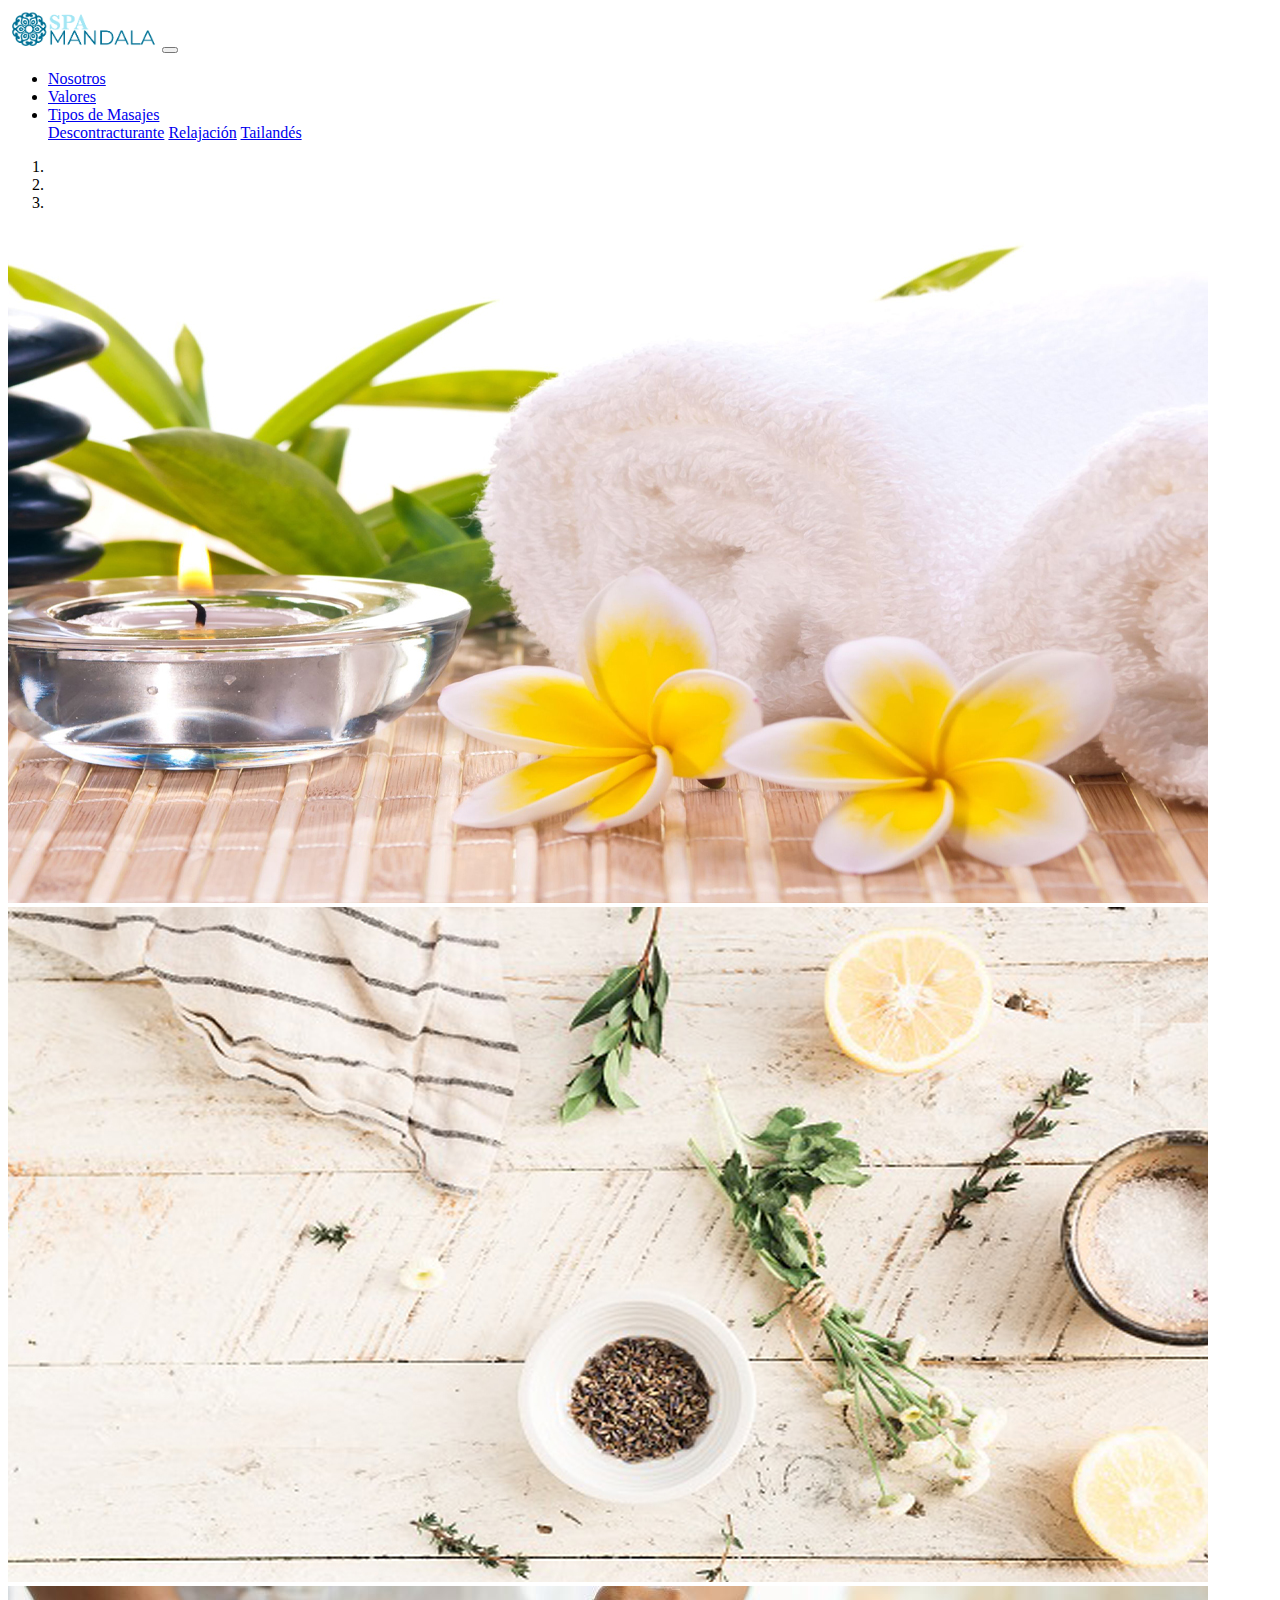
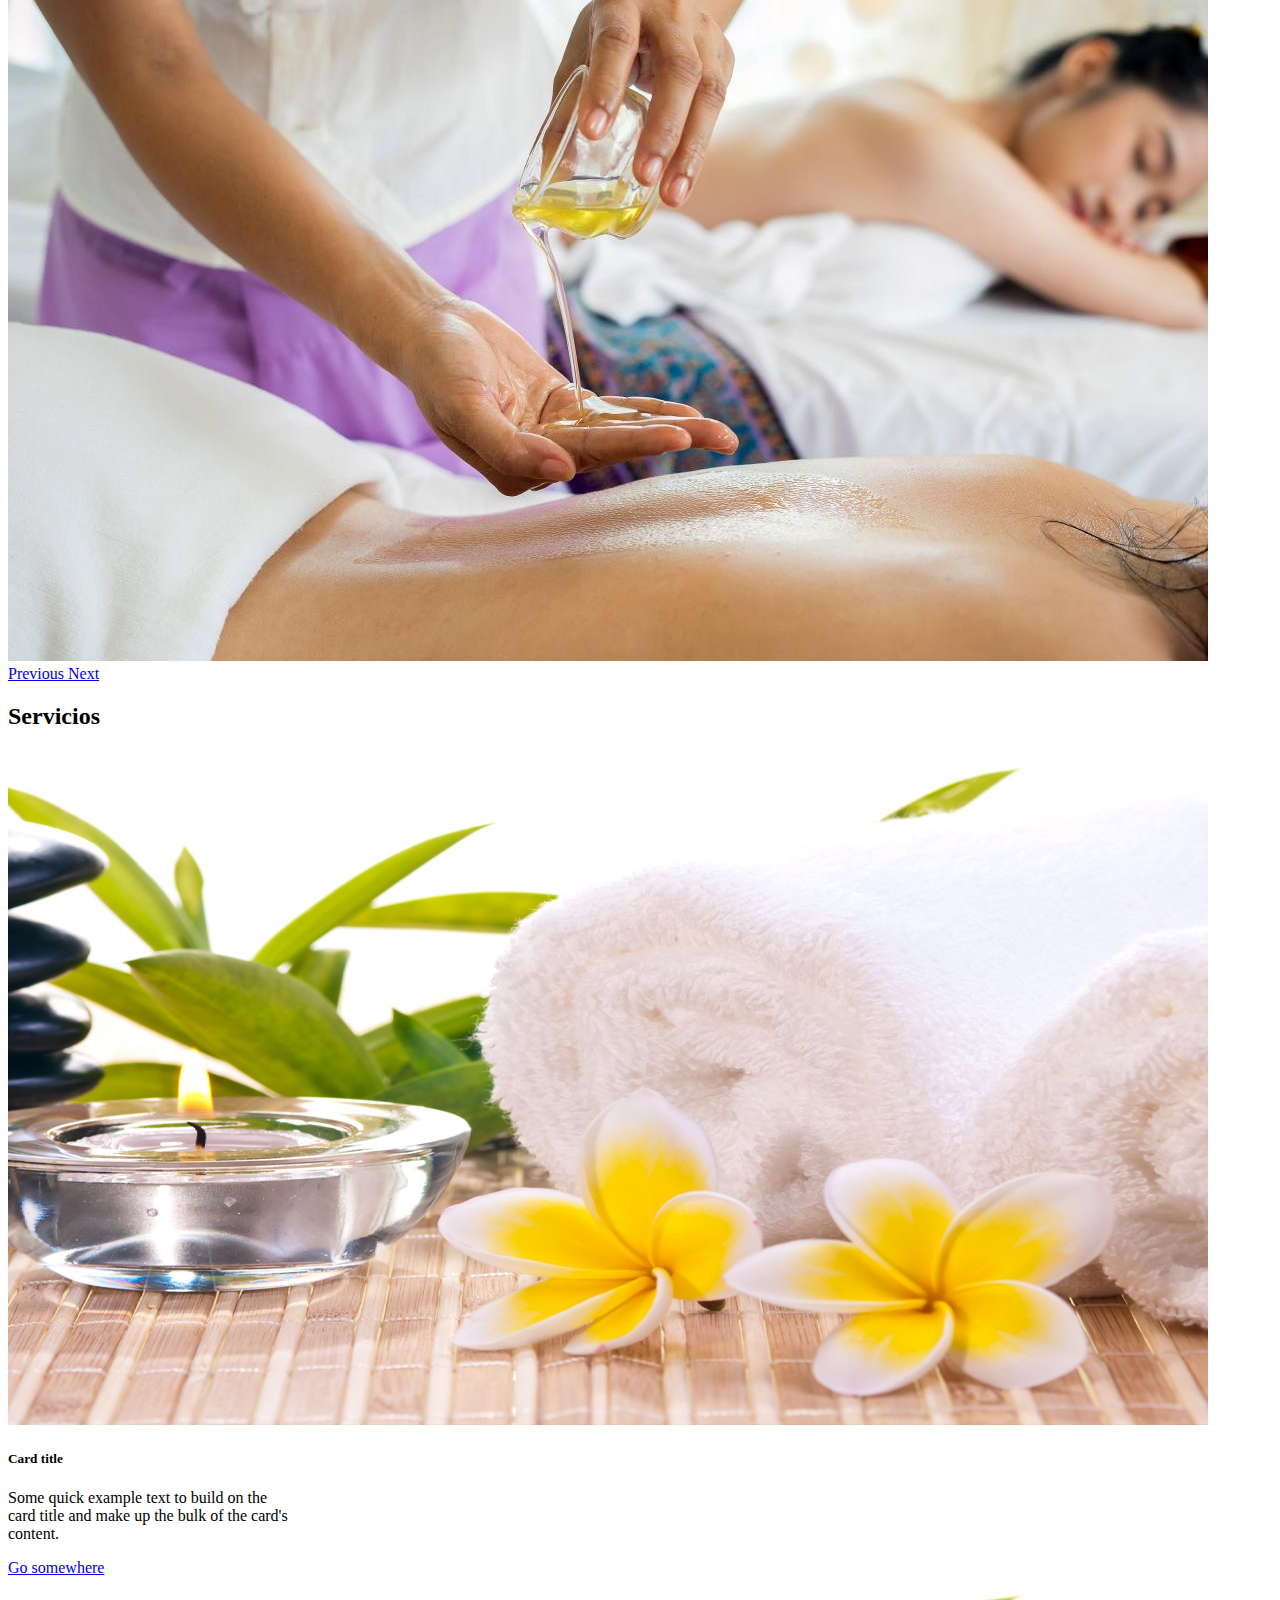
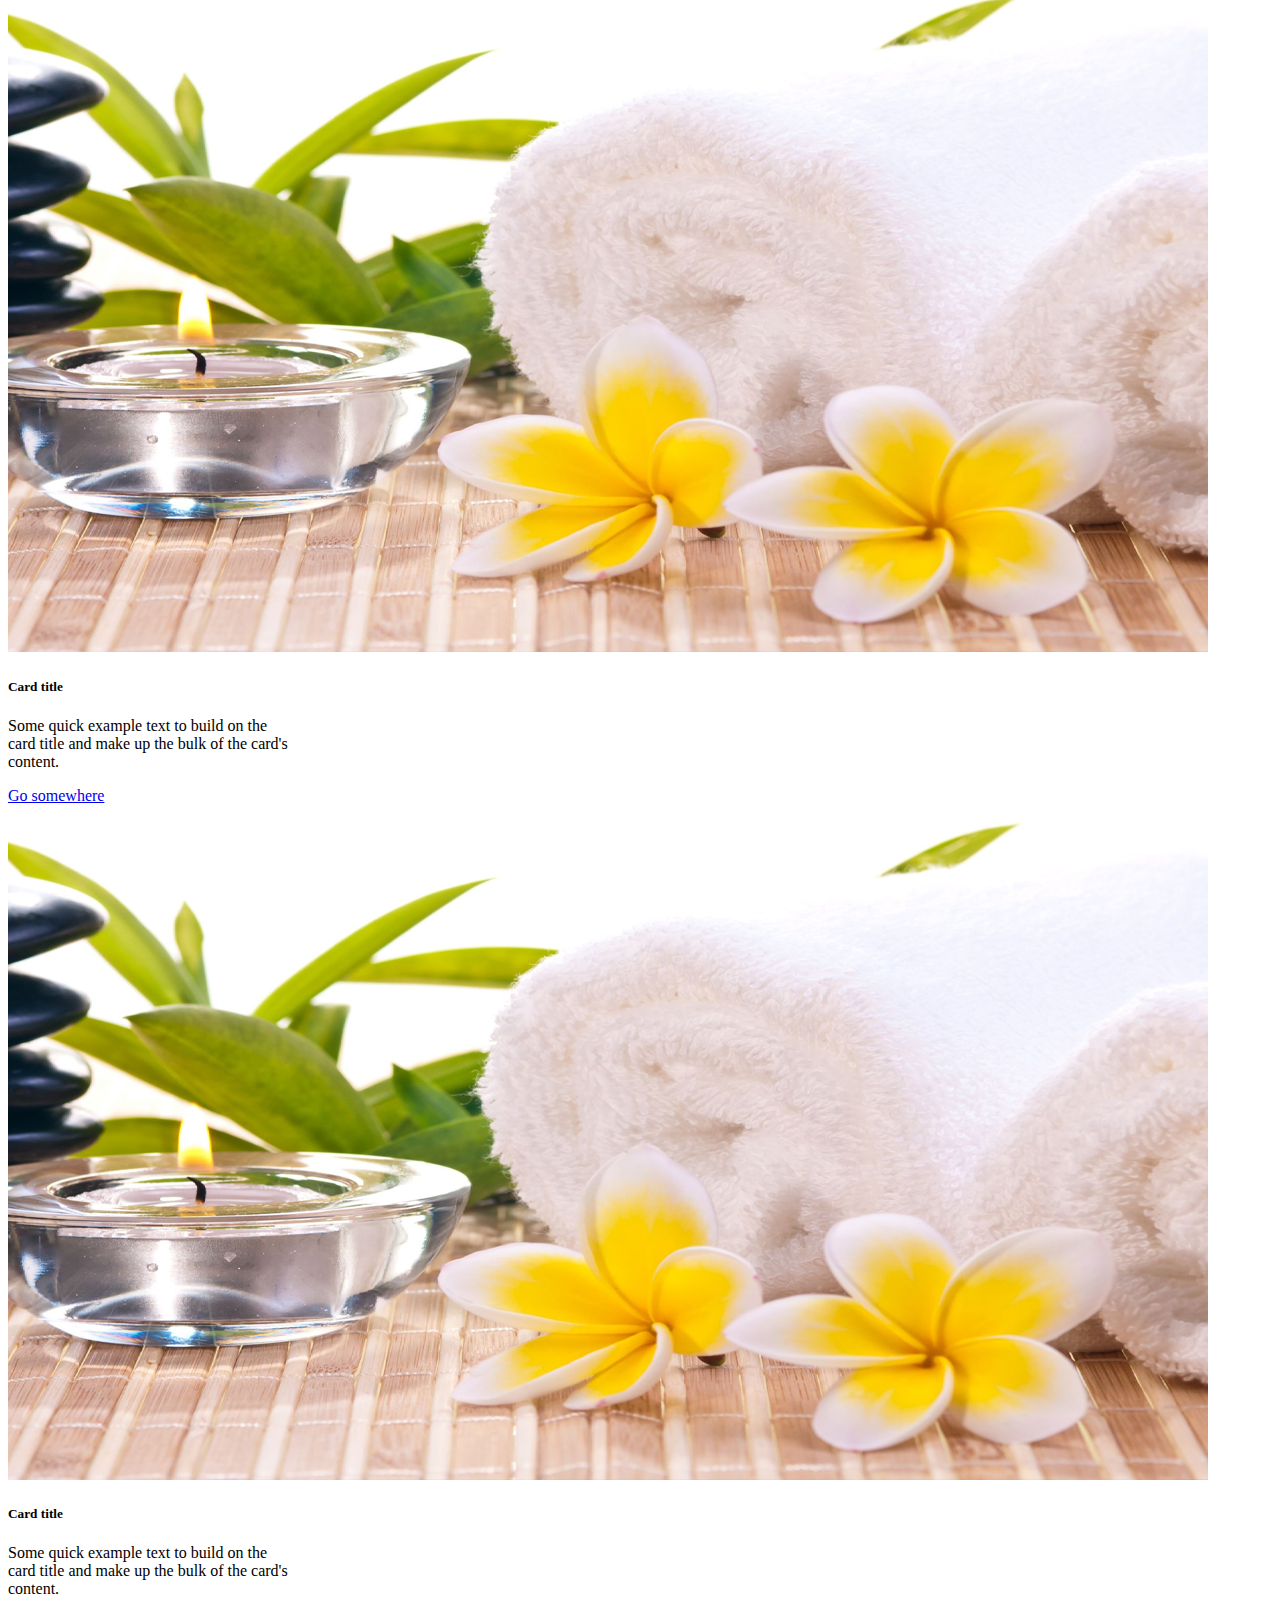
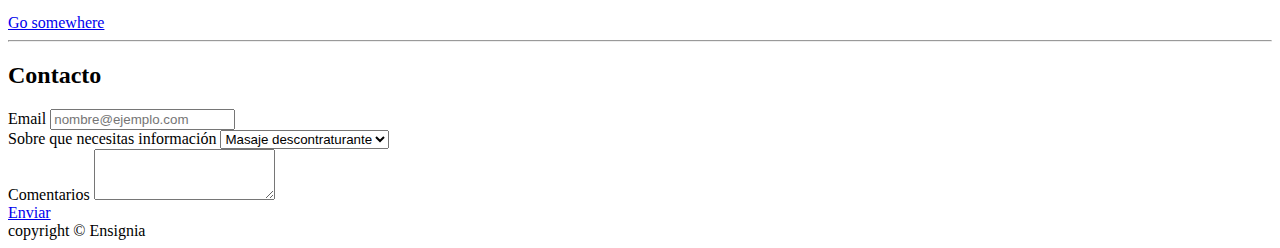
<file: index.html>
<!doctype html>
<html lang="es">

<head>
    <!-- Required meta tags componenentes en español y para ver contenidos responsivos -->
    <meta charset="utf-8">
    <meta name="viewport" content="width=device-width, initial-scale=1, shrink-to-fit=no">

    <!-- Bootstrap CSS lo trae desde un servidor-->
    <link rel="stylesheet" href="https://cdn.jsdelivr.net/npm/bootstrap@4.6.0/dist/css/bootstrap.min.css"
        integrity="sha384-B0vP5xmATw1+K9KRQjQERJvTumQW0nPEzvF6L/Z6nronJ3oUOFUFpCjEUQouq2+l" crossorigin="anonymous">
    <title>Spa-Mandala</title>
</head>

<body>
    <nav class="navbar navbar-expand-lg navbar-light bg-info ">
        <a class="navbar-brand" href="index.html"><img src="/images/LOGO.png" alt="" width="150px"></a>
        <button class="navbar-toggler" type="button" data-toggle="collapse" data-target="#navbarNavDropdown"
            aria-controls="navbarNavDropdown" aria-expanded="false" aria-label="Toggle navigation">
            <span class="navbar-toggler-icon"></span>
        </button>
        <!-- Botonera -->
        <div class="collapse navbar-collapse" id="navbarNavDropdown">
            <ul class="navbar-nav font-weight-bold">
                <li class="nav-item">
                    <a class="nav-link" href="nosotros.html">Nosotros</a>
                </li>
                <li class="nav-item">
                    <a class="nav-link" href="valores.html">Valores</a>
                </li>
                <li class="nav-item dropdown">
                    <a class="nav-link dropdown-toggle" href="tipos.html" id="navbarDropdownMenuLink" role="button"
                        data-toggle="dropdown" aria-haspopup="true" aria-expanded="false">
                        Tipos de Masajes
                    </a>
                    <div class="dropdown-menu" aria-labelledby="navbarDropdownMenuLink">
                        <a class="dropdown-item" href="#">Descontracturante</a>
                        <a class="dropdown-item" href="#">Relajación</a>
                        <a class="dropdown-item" href="#">Tailandés</a>
                    </div>
                </li>
            </ul>
        </div>
    </nav>

    <!-- carrusel -->
    <div id="carouselExampleIndicators" class="carousel slide" data-ride="carousel">
        <ol class="carousel-indicators">
            <li data-target="#carouselExampleIndicators" data-slide-to="0" class="active"></li>
            <li data-target="#carouselExampleIndicators" data-slide-to="1"></li>
            <li data-target="#carouselExampleIndicators" data-slide-to="2"></li>
        </ol>
        <div class="carousel-inner">
            <div class="carousel-item active">
                <img src="/images/spa.jpg" class="d-block w-100" alt="...">
            </div>
            <div class="carousel-item">
                <img src="images/spa2.jpg" class="d-block w-100" alt="...">
            </div>
            <div class="carousel-item">
                <img src="images/gente-disfrutando-de-un-masaje-en-un-spa-1.jpeg" class="d-block w-100" alt="...">
            </div>
        </div>
        <a class="carousel-control-prev" href="#carouselExampleIndicators" role="button" data-slide="prev">
            <span class="carousel-control-prev-icon" aria-hidden="true"></span>
            <span class="sr-only">Previous</span>
        </a>
        <a class="carousel-control-next" href="#carouselExampleIndicators" role="button" data-slide="next">
            <span class="carousel-control-next-icon" aria-hidden="true"></span>
            <span class="sr-only">Next</span>
        </a>
    </div>
    <!-- contenido -->
    <div class="container">
        <h2 class="text-center text-info">Servicios</h2>
        <!-- cards -->
        <div class="card-deck">
            <div class="card" style="width: 18rem;">
                <img src="/images/spa.jpg" class="card-img-top" alt="...">
                <div class="card-body">
                    <h5 class="card-title">Card title</h5>
                    <p class="card-text">Some quick example text to build on the card title and make up the bulk of the
                        card's content.</p>
                    <a href="#" class="btn btn-info">Go somewhere</a>
                </div>
            </div>
            <div class="card" style="width: 18rem;">
                <img src="/images/spa.jpg" class="card-img-top" alt="...">
                <div class="card-body">
                    <h5 class="card-title">Card title</h5>
                    <p class="card-text">Some quick example text to build on the card title and make up the bulk of the
                        card's content.</p>
                    <a href="#" class="btn btn-info">Go somewhere</a>
                </div>
            </div>
            <div class="card" style="width: 18rem;">
                <img src="/images/spa.jpg" class="card-img-top" alt="...">
                <div class="card-body">
                    <h5 class="card-title">Card title</h5>
                    <p class="card-text">Some quick example text to build on the card title and make up the bulk of the
                        card's content.</p>
                    <a href="#" class="btn btn-info">Go somewhere</a>
                </div>
            </div>

        </div>

        <hr>

    </div>
    <!-- Formulario -->
    <div class="container">
        <h2 class="text-center text-info">Contacto</h2>
        <div class="row">
            <div class="col-12 mt5">
                <form>
                    <div class="form-group">
                        <label for="exampleFormControlInput1">Email</label>
                        <input type="email" class="form-control" id="exampleFormControlInput1"
                            placeholder="nombre@ejemplo.com">
                    </div>
                    <div class="form-group">
                        <label for="exampleFormControlSelect1">Sobre que necesitas información</label>
                        <select class="form-control" id="exampleFormControlSelect1">
                            <option>Masaje descontraturante</option>
                            <option>Masaje Relajación</option>
                            <option>Masaje Tailandés</option>
                        </select>
                    </div>
                    <div class="form-group">
                    </div>
                    <div class="form-group">
                        <label for="exampleFormControlTextarea1">Comentarios</label>
                        <textarea class="form-control" id="exampleFormControlTextarea1" rows="3"></textarea>
                    </div>
                    <a href="#" class="btn btn-info">Enviar</a>
                </form>
            </div>
        </div>
    </div>
    <!-- Footer -->
    <footer class="footer mt-3 py-3 bg-info text-lg-center">
        <div class="container">
            <span class="text-white ">copyright &copy; Ensignia</span>
        </div>
    </footer>


    <!-- Optional JavaScript; choose one of the two! -->

    <!-- Option 1: jQuery and Bootstrap Bundle (includes Popper) -->
    <script src="https://code.jquery.com/jquery-3.5.1.slim.min.js"
        integrity="sha384-DfXdz2htPH0lsSSs5nCTpuj/zy4C+OGpamoFVy38MVBnE+IbbVYUew+OrCXaRkfj" crossorigin="anonymous">
    </script>
    <script src="https://cdn.jsdelivr.net/npm/bootstrap@4.6.0/dist/js/bootstrap.bundle.min.js"
        integrity="sha384-Piv4xVNRyMGpqkS2by6br4gNJ7DXjqk09RmUpJ8jgGtD7zP9yug3goQfGII0yAns" crossorigin="anonymous">
    </script>

</body>

</html>
</file>
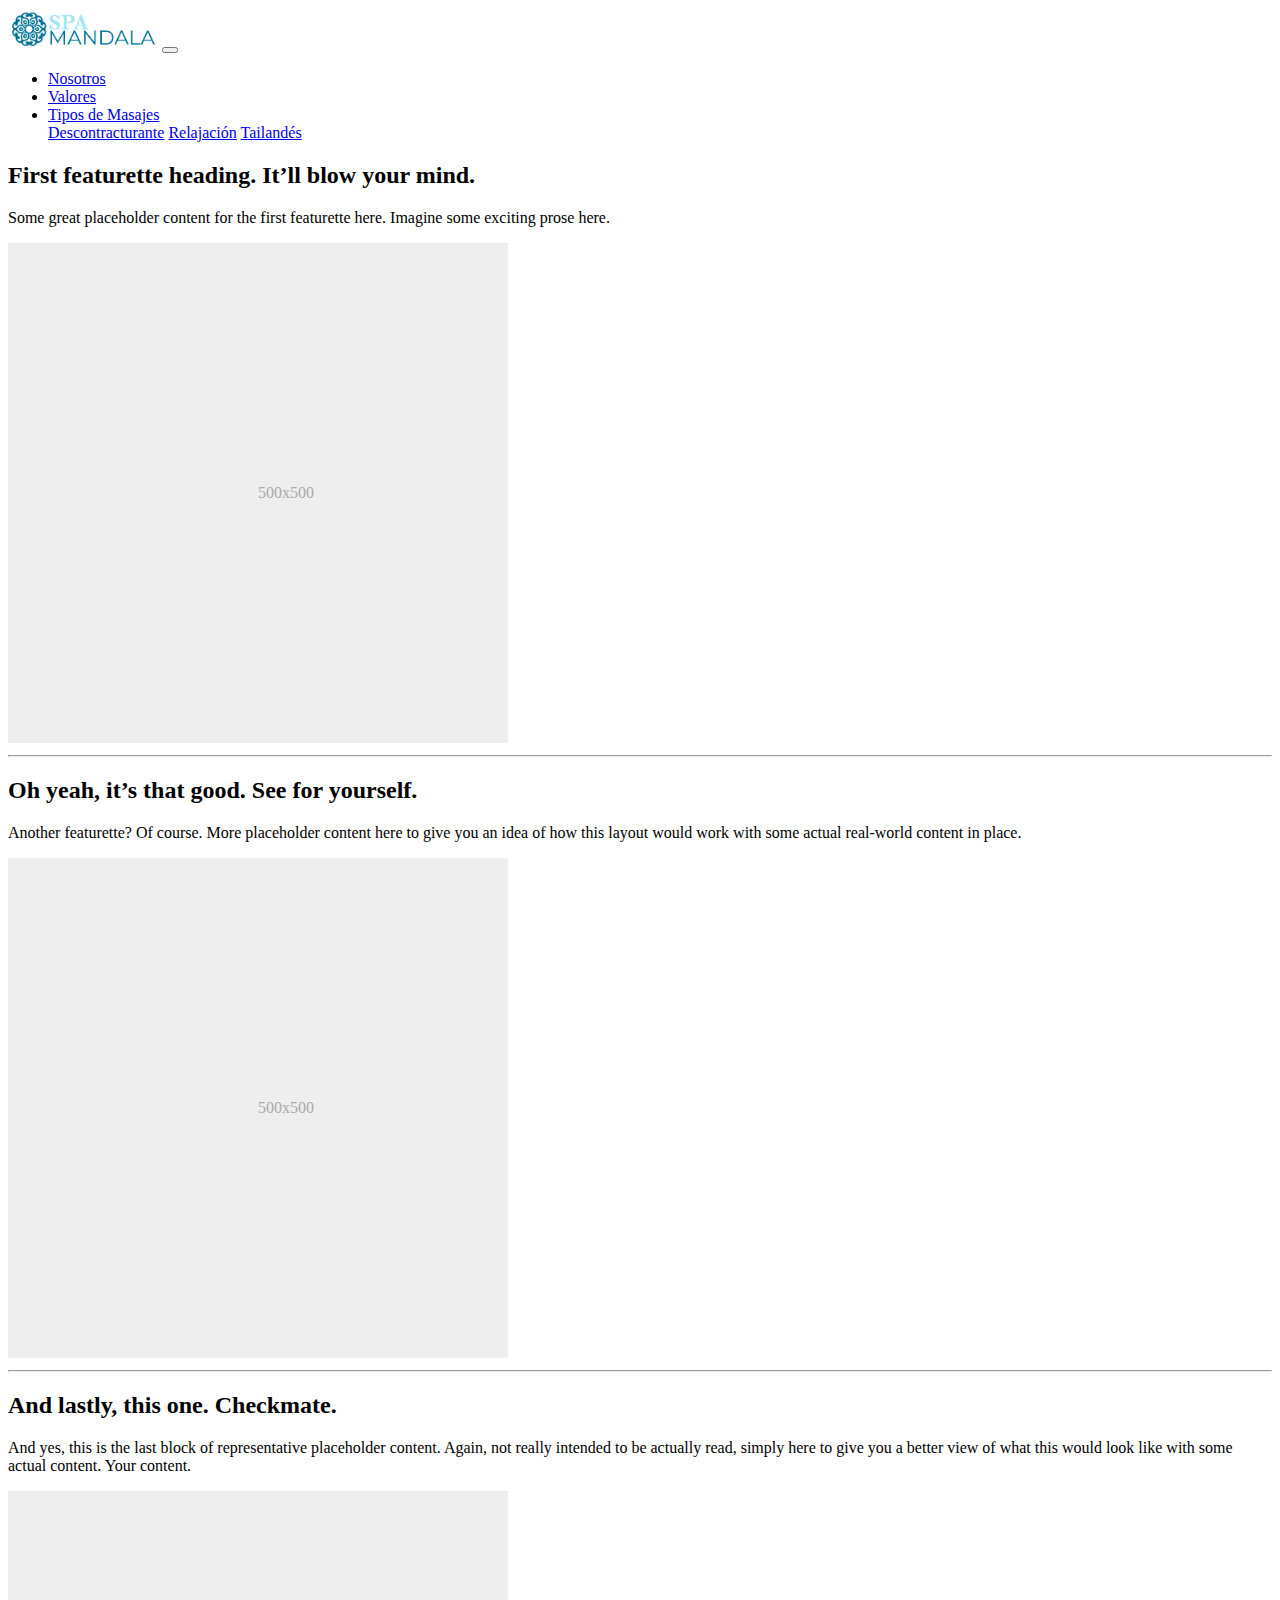
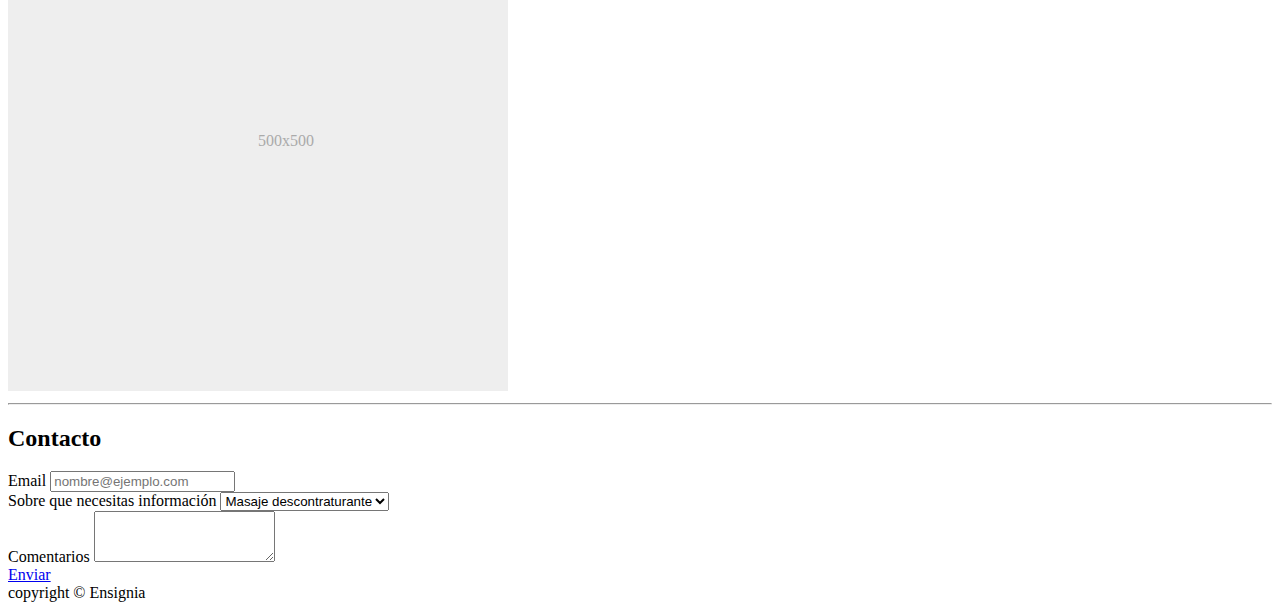
<file: nosotros.html>
<!doctype html>
<html lang="es">

<head>
    <!-- Required meta tags componenentes en español y para ver contenidos responsivos -->
    <meta charset="utf-8">
    <meta name="viewport" content="width=device-width, initial-scale=1, shrink-to-fit=no">

    <!-- Bootstrap CSS lo trae desde un servidor-->
    <link rel="stylesheet" href="https://cdn.jsdelivr.net/npm/bootstrap@4.6.0/dist/css/bootstrap.min.css"
        integrity="sha384-B0vP5xmATw1+K9KRQjQERJvTumQW0nPEzvF6L/Z6nronJ3oUOFUFpCjEUQouq2+l" crossorigin="anonymous">
    <title>Spa-Mandala</title>
</head>

<body>
    <nav class="navbar navbar-expand-lg navbar-light bg-info ">
        <a class="navbar-brand" href="index.html"><img src="/images/LOGO.png" alt="" width="150px"></a>
        <button class="navbar-toggler" type="button" data-toggle="collapse" data-target="#navbarNavDropdown"
            aria-controls="navbarNavDropdown" aria-expanded="false" aria-label="Toggle navigation">
            <span class="navbar-toggler-icon"></span>
        </button>
        <!-- Botonera -->
        <div class="collapse navbar-collapse" id="navbarNavDropdown">
            <ul class="navbar-nav font-weight-bold">
                <li class="nav-item">
                    <a class="nav-link" href="nosotros.html">Nosotros</a>
                </li>
                <li class="nav-item">
                    <a class="nav-link" href="valores.html">Valores</a>
                </li>
                <li class="nav-item dropdown">
                    <a class="nav-link dropdown-toggle" href="tipos.html" id="navbarDropdownMenuLink" role="button"
                        data-toggle="dropdown" aria-haspopup="true" aria-expanded="false">
                        Tipos de Masajes
                    </a>
                    <div class="dropdown-menu" aria-labelledby="navbarDropdownMenuLink">
                        <a class="dropdown-item" href="#">Descontracturante</a>
                        <a class="dropdown-item" href="#">Relajación</a>
                        <a class="dropdown-item" href="#">Tailandés</a>
                    </div>
                </li>
            </ul>
        </div>
    </nav>

    <div class="row featurette">
        <div class="col-md-7">
          <h2 class="featurette-heading">First featurette heading. <span class="text-muted">It’ll blow your mind.</span></h2>
          <p class="lead">Some great placeholder content for the first featurette here. Imagine some exciting prose here.</p>
        </div>
        <div class="col-md-5">
          <svg class="bd-placeholder-img bd-placeholder-img-lg featurette-image img-fluid mx-auto" width="500" height="500" xmlns="http://www.w3.org/2000/svg" role="img" aria-label="Placeholder: 500x500" preserveAspectRatio="xMidYMid slice" focusable="false"><title>Placeholder</title><rect width="100%" height="100%" fill="#eee"/><text x="50%" y="50%" fill="#aaa" dy=".3em">500x500</text></svg>
  
        </div>
      </div>
  
      <hr class="featurette-divider">
  
      <div class="row featurette">
        <div class="col-md-7 order-md-2">
          <h2 class="featurette-heading">Oh yeah, it’s that good. <span class="text-muted">See for yourself.</span></h2>
          <p class="lead">Another featurette? Of course. More placeholder content here to give you an idea of how this layout would work with some actual real-world content in place.</p>
        </div>
        <div class="col-md-5 order-md-1">
          <svg class="bd-placeholder-img bd-placeholder-img-lg featurette-image img-fluid mx-auto" width="500" height="500" xmlns="http://www.w3.org/2000/svg" role="img" aria-label="Placeholder: 500x500" preserveAspectRatio="xMidYMid slice" focusable="false"><title>Placeholder</title><rect width="100%" height="100%" fill="#eee"/><text x="50%" y="50%" fill="#aaa" dy=".3em">500x500</text></svg>
  
        </div>
      </div>
  
      <hr class="featurette-divider">
  
      <div class="row featurette">
        <div class="col-md-7">
          <h2 class="featurette-heading">And lastly, this one. <span class="text-muted">Checkmate.</span></h2>
          <p class="lead">And yes, this is the last block of representative placeholder content. Again, not really intended to be actually read, simply here to give you a better view of what this would look like with some actual content. Your content.</p>
        </div>
        <div class="col-md-5">
          <svg class="bd-placeholder-img bd-placeholder-img-lg featurette-image img-fluid mx-auto" width="500" height="500" xmlns="http://www.w3.org/2000/svg" role="img" aria-label="Placeholder: 500x500" preserveAspectRatio="xMidYMid slice" focusable="false"><title>Placeholder</title><rect width="100%" height="100%" fill="#eee"/><text x="50%" y="50%" fill="#aaa" dy=".3em">500x500</text></svg>
  
        </div>
      </div>
  
      <hr class="featurette-divider">
 
    <!-- Formulario -->
    <div class="container">
        <h2 class="text-center text-info">Contacto</h2>
        <div class="row">
            <div class="col-12 mt5">
                <form>
                    <div class="form-group">
                        <label for="exampleFormControlInput1">Email</label>
                        <input type="email" class="form-control" id="exampleFormControlInput1"
                            placeholder="nombre@ejemplo.com">
                    </div>
                    <div class="form-group">
                        <label for="exampleFormControlSelect1">Sobre que necesitas información</label>
                        <select class="form-control" id="exampleFormControlSelect1">
                            <option>Masaje descontraturante</option>
                            <option>Masaje Relajación</option>
                            <option>Masaje Tailandés</option>
                        </select>
                    </div>
                    <div class="form-group">
                    </div>
                    <div class="form-group">
                        <label for="exampleFormControlTextarea1">Comentarios</label>
                        <textarea class="form-control" id="exampleFormControlTextarea1" rows="3"></textarea>
                    </div>
                    <a href="#" class="btn btn-info">Enviar</a>
                </form>
            </div>
        </div>
    </div>
    <!-- Footer -->
    <footer class="footer mt-3 py-3 bg-info text-lg-center">
        <div class="container">
            <span class="text-white ">copyright &copy; Ensignia</span>
        </div>
    </footer>


    <!-- Optional JavaScript; choose one of the two! -->

    <!-- Option 1: jQuery and Bootstrap Bundle (includes Popper) -->
    <script src="https://code.jquery.com/jquery-3.5.1.slim.min.js"
        integrity="sha384-DfXdz2htPH0lsSSs5nCTpuj/zy4C+OGpamoFVy38MVBnE+IbbVYUew+OrCXaRkfj" crossorigin="anonymous">
    </script>
    <script src="https://cdn.jsdelivr.net/npm/bootstrap@4.6.0/dist/js/bootstrap.bundle.min.js"
        integrity="sha384-Piv4xVNRyMGpqkS2by6br4gNJ7DXjqk09RmUpJ8jgGtD7zP9yug3goQfGII0yAns" crossorigin="anonymous">
    </script>

</body>

</html>
</file>
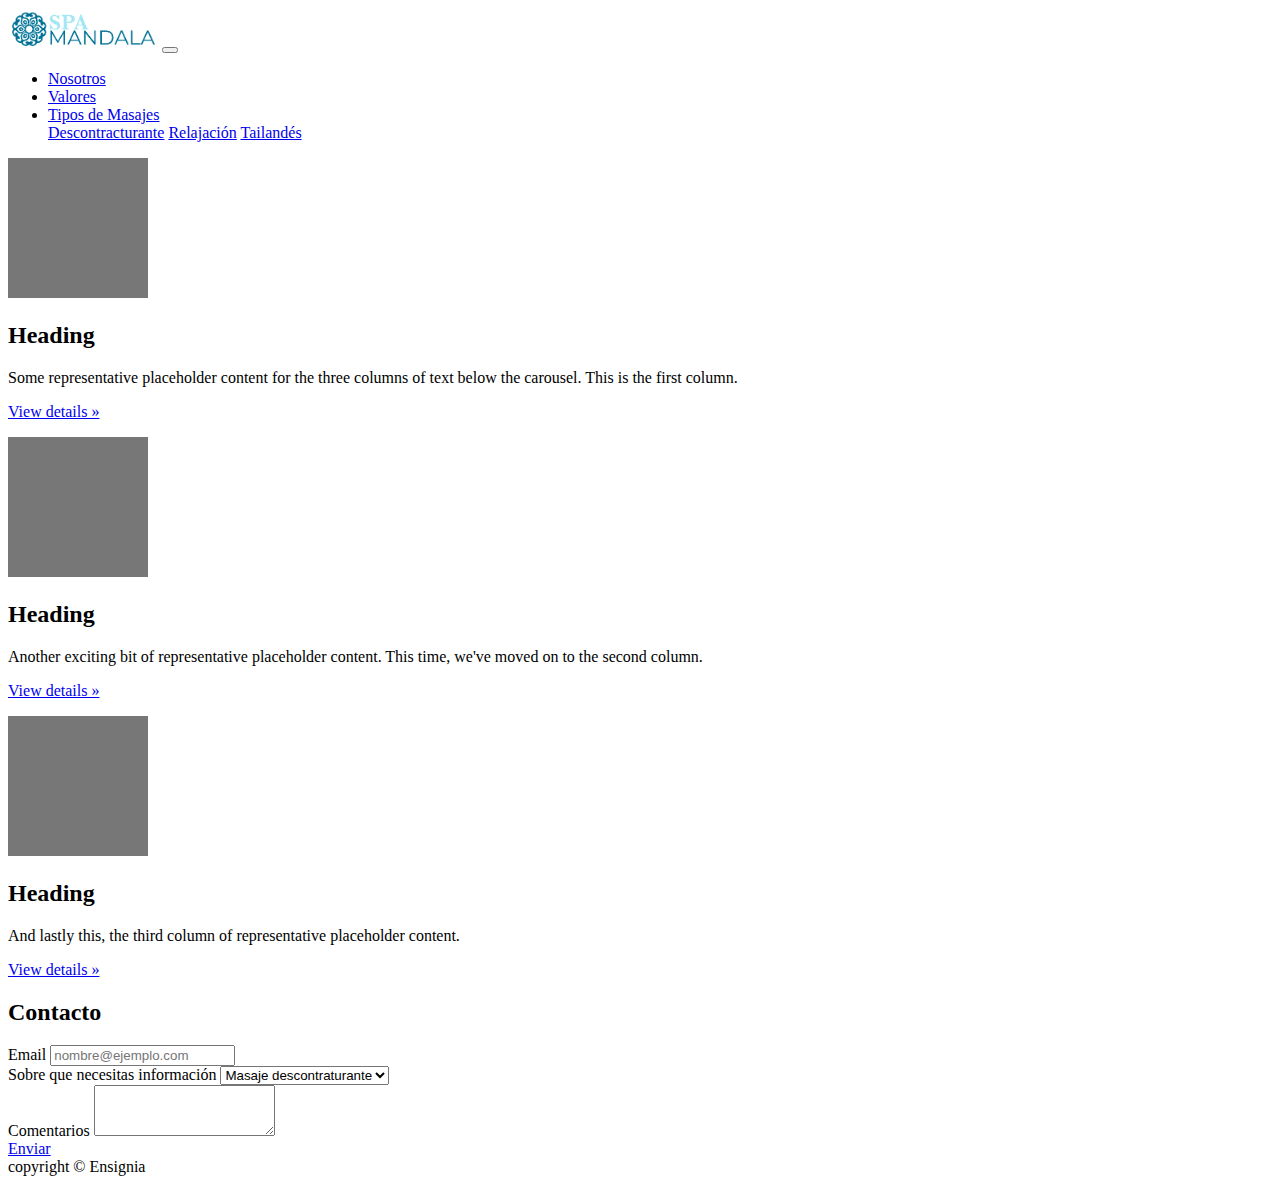
<file: tipos.html>
<!doctype html>
<html lang="es">

<head>
    <!-- Required meta tags componenentes en español y para ver contenidos responsivos -->
    <meta charset="utf-8">
    <meta name="viewport" content="width=device-width, initial-scale=1, shrink-to-fit=no">

    <!-- Bootstrap CSS lo trae desde un servidor-->
    <link rel="stylesheet" href="https://cdn.jsdelivr.net/npm/bootstrap@4.6.0/dist/css/bootstrap.min.css"
        integrity="sha384-B0vP5xmATw1+K9KRQjQERJvTumQW0nPEzvF6L/Z6nronJ3oUOFUFpCjEUQouq2+l" crossorigin="anonymous">
    <title>Spa-Mandala</title>
</head>

<body>
    <nav class="navbar navbar-expand-lg navbar-light bg-info ">
        <a class="navbar-brand" href="index.html"><img src="/images/LOGO.png" alt="" width="150px"></a>
        <button class="navbar-toggler" type="button" data-toggle="collapse" data-target="#navbarNavDropdown"
            aria-controls="navbarNavDropdown" aria-expanded="false" aria-label="Toggle navigation">
            <span class="navbar-toggler-icon"></span>
        </button>
        <!-- Botonera -->
        <div class="collapse navbar-collapse" id="navbarNavDropdown">
            <ul class="navbar-nav font-weight-bold">
                <li class="nav-item">
                    <a class="nav-link" href="nosotros.html">Nosotros</a>
                </li>
                <li class="nav-item">
                    <a class="nav-link" href="valores.html">Valores</a>
                </li>
                <li class="nav-item dropdown">
                    <a class="nav-link dropdown-toggle" href="tipos.html" id="navbarDropdownMenuLink" role="button"
                        data-toggle="dropdown" aria-haspopup="true" aria-expanded="false">
                        Tipos de Masajes
                    </a>
                    <div class="dropdown-menu" aria-labelledby="navbarDropdownMenuLink">
                        <a class="dropdown-item" href="#">Descontracturante</a>
                        <a class="dropdown-item" href="#">Relajación</a>
                        <a class="dropdown-item" href="#">Tailandés</a>
                    </div>
                </li>
            </ul>
        </div>
    </nav>
    <div class="container marketing">

        <!-- Three columns of text below the carousel -->
        <div class="row">
          <div class="col-lg-4">
            <svg class="bd-placeholder-img rounded-circle" width="140" height="140" xmlns="http://www.w3.org/2000/svg" role="img" aria-label="Placeholder: 140x140" preserveAspectRatio="xMidYMid slice" focusable="false"><title>Placeholder</title><rect width="100%" height="100%" fill="#777"/><text x="50%" y="50%" fill="#777" dy=".3em">140x140</text></svg>
    
            <h2>Heading</h2>
            <p>Some representative placeholder content for the three columns of text below the carousel. This is the first column.</p>
            <p><a class="btn btn-secondary" href="#">View details &raquo;</a></p>
          </div><!-- /.col-lg-4 -->
          <div class="col-lg-4">
            <svg class="bd-placeholder-img rounded-circle" width="140" height="140" xmlns="http://www.w3.org/2000/svg" role="img" aria-label="Placeholder: 140x140" preserveAspectRatio="xMidYMid slice" focusable="false"><title>Placeholder</title><rect width="100%" height="100%" fill="#777"/><text x="50%" y="50%" fill="#777" dy=".3em">140x140</text></svg>
    
            <h2>Heading</h2>
            <p>Another exciting bit of representative placeholder content. This time, we've moved on to the second column.</p>
            <p><a class="btn btn-secondary" href="#">View details &raquo;</a></p>
          </div><!-- /.col-lg-4 -->
          <div class="col-lg-4">
            <svg class="bd-placeholder-img rounded-circle" width="140" height="140" xmlns="http://www.w3.org/2000/svg" role="img" aria-label="Placeholder: 140x140" preserveAspectRatio="xMidYMid slice" focusable="false"><title>Placeholder</title><rect width="100%" height="100%" fill="#777"/><text x="50%" y="50%" fill="#777" dy=".3em">140x140</text></svg>
    
            <h2>Heading</h2>
            <p>And lastly this, the third column of representative placeholder content.</p>
            <p><a class="btn btn-secondary" href="#">View details &raquo;</a></p>
          </div><!-- /.col-lg-4 -->
        </div><!-- /.row -->

    </div>
    <!-- Formulario -->
    <div class="container">
        <h2 class="text-center text-info">Contacto</h2>
        <div class="row">
            <div class="col-12 mt5">
                <form>
                    <div class="form-group">
                        <label for="exampleFormControlInput1">Email</label>
                        <input type="email" class="form-control" id="exampleFormControlInput1"
                            placeholder="nombre@ejemplo.com">
                    </div>
                    <div class="form-group">
                        <label for="exampleFormControlSelect1">Sobre que necesitas información</label>
                        <select class="form-control" id="exampleFormControlSelect1">
                            <option>Masaje descontraturante</option>
                            <option>Masaje Relajación</option>
                            <option>Masaje Tailandés</option>
                        </select>
                    </div>
                    <div class="form-group">
                    </div>
                    <div class="form-group">
                        <label for="exampleFormControlTextarea1">Comentarios</label>
                        <textarea class="form-control" id="exampleFormControlTextarea1" rows="3"></textarea>
                    </div>
                    <a href="#" class="btn btn-info">Enviar</a>
                </form>
            </div>
        </div>
    </div>
    <!-- Footer -->
    <footer class="footer mt-3 py-3 bg-info text-lg-center">
        <div class="container">
            <span class="text-white ">copyright &copy; Ensignia</span>
        </div>
    </footer>


    <!-- Optional JavaScript; choose one of the two! -->

    <!-- Option 1: jQuery and Bootstrap Bundle (includes Popper) -->
    <script src="https://code.jquery.com/jquery-3.5.1.slim.min.js"
        integrity="sha384-DfXdz2htPH0lsSSs5nCTpuj/zy4C+OGpamoFVy38MVBnE+IbbVYUew+OrCXaRkfj" crossorigin="anonymous">
    </script>
    <script src="https://cdn.jsdelivr.net/npm/bootstrap@4.6.0/dist/js/bootstrap.bundle.min.js"
        integrity="sha384-Piv4xVNRyMGpqkS2by6br4gNJ7DXjqk09RmUpJ8jgGtD7zP9yug3goQfGII0yAns" crossorigin="anonymous">
    </script>

</body>

</html>
</file>
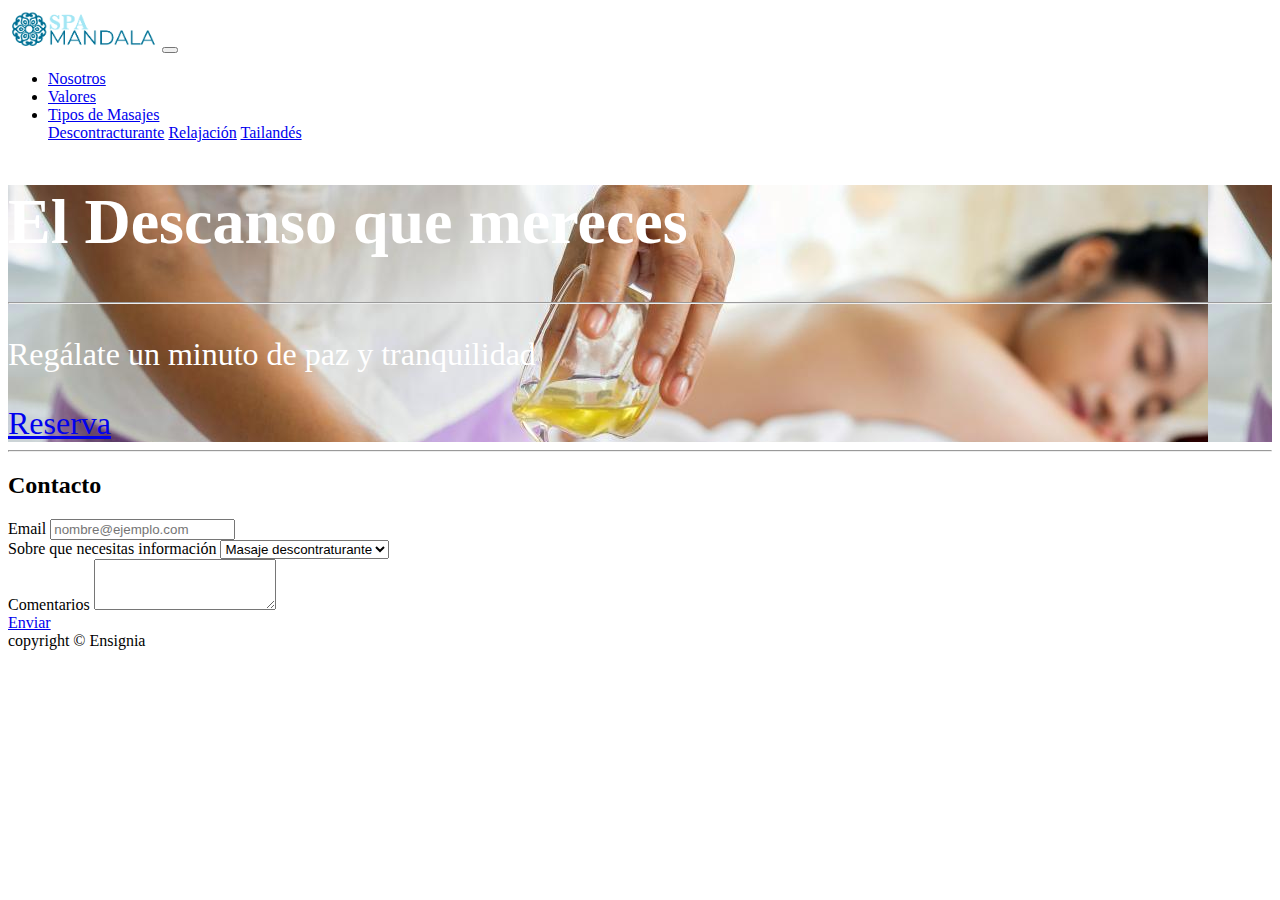
<file: valores.html>
<!doctype html>
<html lang="es">

<head>
    <!-- Required meta tags componenentes en español y para ver contenidos responsivos -->
    <meta charset="utf-8">
    <meta name="viewport" content="width=device-width, initial-scale=1, shrink-to-fit=no">

    <!-- Bootstrap CSS lo trae desde un servidor-->
    <link rel="stylesheet" href="https://cdn.jsdelivr.net/npm/bootstrap@4.6.0/dist/css/bootstrap.min.css"
        integrity="sha384-B0vP5xmATw1+K9KRQjQERJvTumQW0nPEzvF6L/Z6nronJ3oUOFUFpCjEUQouq2+l" crossorigin="anonymous">
        <link rel="stylesheet" href="style.css">
    <title>Spa-Mandala</title>
</head>

<body>
    <nav class="navbar navbar-expand-lg navbar-light bg-info ">
        <a class="navbar-brand" href="index.html"><img src="/images/LOGO.png" alt="" width="150px"></a>
        <button class="navbar-toggler" type="button" data-toggle="collapse" data-target="#navbarNavDropdown"
            aria-controls="navbarNavDropdown" aria-expanded="false" aria-label="Toggle navigation">
            <span class="navbar-toggler-icon"></span>
        </button>
        <!-- Botonera -->
        <div class="collapse navbar-collapse" id="navbarNavDropdown">
            <ul class="navbar-nav font-weight-bold">
                <li class="nav-item">
                    <a class="nav-link" href="nosotros.html">Nosotros</a>
                </li>
                <li class="nav-item">
                    <a class="nav-link" href="valores.html">Valores</a>
                </li>
                <li class="nav-item dropdown">
                    <a class="nav-link dropdown-toggle" href="tipos.html" id="navbarDropdownMenuLink" role="button"
                        data-toggle="dropdown" aria-haspopup="true" aria-expanded="false">
                        Tipos de Masajes
                    </a>
                    <div class="dropdown-menu" aria-labelledby="navbarDropdownMenuLink">
                        <a class="dropdown-item" href="#">Descontracturante</a>
                        <a class="dropdown-item" href="#">Relajación</a>
                        <a class="dropdown-item" href="#">Tailandés</a>
                    </div>
                </li>
            </ul>
        </div>
    </nav>


    <!-- contenido -->
    <div class="container">
        <div class="jumbotron text-lg-center">
            <h1 class="display-4">El Descanso que mereces</h1>
            <hr class="my-2">
            <p>Regálate un minuto de paz y tranquilidad</p>
            <a class="btn btn-info btn-lg" href="#" role="button">Reserva</a>
          </div>

        <hr>

    </div>
    <!-- Formulario -->
    <div class="container">
        <h2 class="text-center text-info">Contacto</h2>
        <div class="row">
            <div class="col-12 mt5">
                <form>
                    <div class="form-group">
                        <label for="exampleFormControlInput1">Email</label>
                        <input type="email" class="form-control" id="exampleFormControlInput1"
                            placeholder="nombre@ejemplo.com">
                    </div>
                    <div class="form-group">
                        <label for="exampleFormControlSelect1">Sobre que necesitas información</label>
                        <select class="form-control" id="exampleFormControlSelect1">
                            <option>Masaje descontraturante</option>
                            <option>Masaje Relajación</option>
                            <option>Masaje Tailandés</option>
                        </select>
                    </div>
                    <div class="form-group">
                    </div>
                    <div class="form-group">
                        <label for="exampleFormControlTextarea1">Comentarios</label>
                        <textarea class="form-control" id="exampleFormControlTextarea1" rows="3"></textarea>
                    </div>
                    <a href="#" class="btn btn-info">Enviar</a>
                </form>
            </div>
        </div>
    </div>
    <!-- Footer -->
    <footer class="footer mt-3 py-3 bg-info text-lg-center">
        <div class="container">
            <span class="text-white ">copyright &copy; Ensignia</span>
        </div>
    </footer>


    <!-- Optional JavaScript; choose one of the two! -->

    <!-- Option 1: jQuery and Bootstrap Bundle (includes Popper) -->
    <script src="https://code.jquery.com/jquery-3.5.1.slim.min.js"
        integrity="sha384-DfXdz2htPH0lsSSs5nCTpuj/zy4C+OGpamoFVy38MVBnE+IbbVYUew+OrCXaRkfj" crossorigin="anonymous">
    </script>
    <script src="https://cdn.jsdelivr.net/npm/bootstrap@4.6.0/dist/js/bootstrap.bundle.min.js"
        integrity="sha384-Piv4xVNRyMGpqkS2by6br4gNJ7DXjqk09RmUpJ8jgGtD7zP9yug3goQfGII0yAns" crossorigin="anonymous">
    </script>

</body>

</html>
</file>
<file: style.css>
.jumbotron {
    background-image: url(./images/gente-disfrutando-de-un-masaje-en-un-spa-1.jpeg);
    color:white;
    font-size: xx-large;
}
</file>
